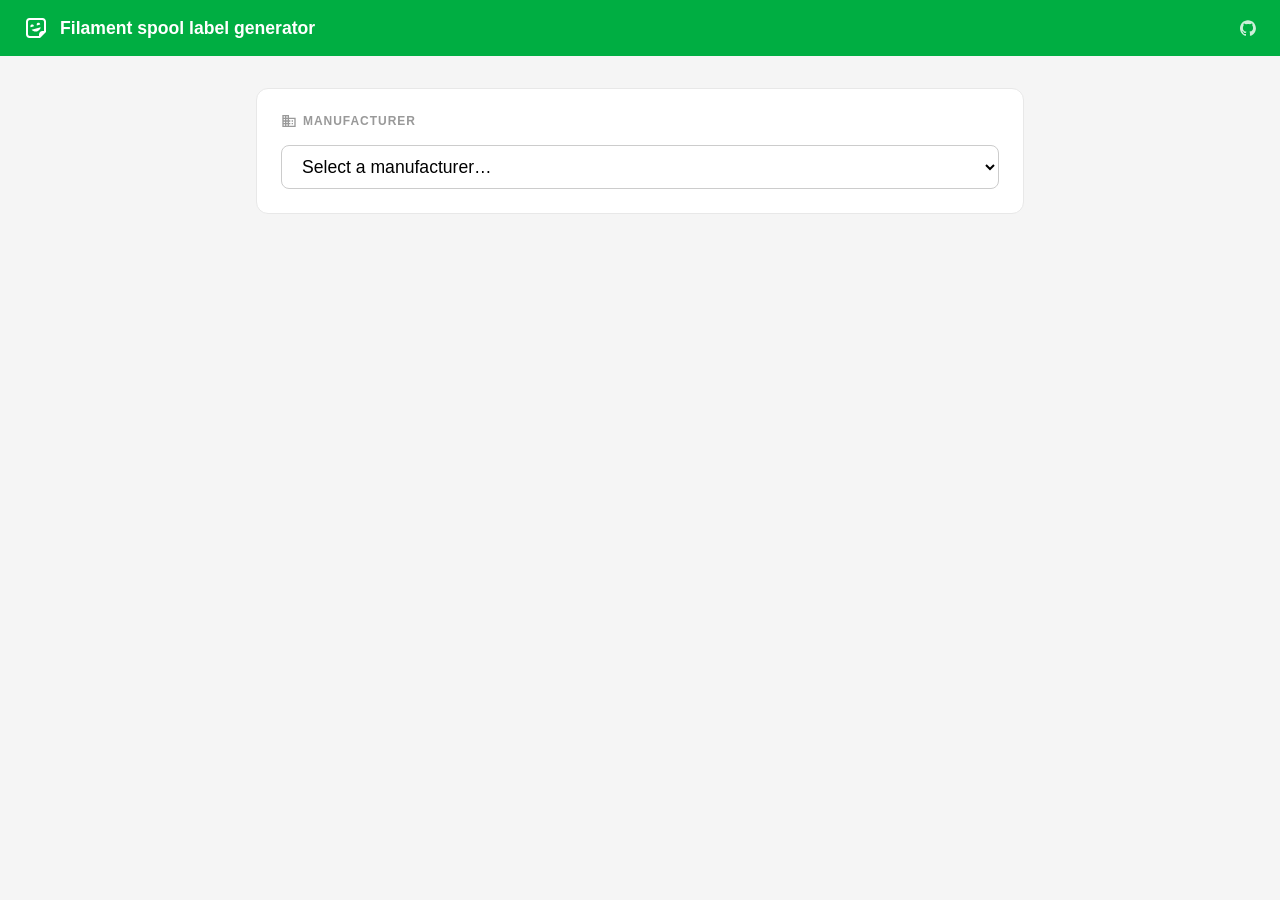
<file: src/index.html>
<!doctype html>
<html lang="en">
  <head>
    <meta charset="UTF-8" />
    <meta
      name="viewport"
      content="width=device-width, initial-scale=1.0, viewport-fit=cover"
    />
    <title>Filament Label Generator</title>
    <link
      rel="icon"
      href="data:image/svg+xml,<svg xmlns='http://www.w3.org/2000/svg' viewBox='0 0 24 24'><path d='M5.5,2C3.56,2 2,3.56 2,5.5V18.5C2,20.44 3.56,22 5.5,22H16L22,16V5.5C22,3.56 20.44,2 18.5,2H5.5M5.75,4H18.25A1.75,1.75 0 0,1 20,5.75V15H18.5C16.56,15 15,16.56 15,18.5V20H5.75A1.75,1.75 0 0,1 4,18.25V5.75A1.75,1.75 0 0,1 5.75,4M14.44,6.77C14.28,6.77 14.12,6.79 13.97,6.83C13.03,7.09 12.5,8.05 12.74,9C12.79,9.15 12.86,9.3 12.95,9.44L16.18,8.56C16.18,8.39 16.16,8.22 16.12,8.05C15.91,7.3 15.22,6.77 14.44,6.77M8.17,8.5C8,8.5 7.85,8.5 7.7,8.55C6.77,8.81 6.22,9.77 6.47,10.7C6.5,10.86 6.59,11 6.68,11.16L9.91,10.28C9.91,10.11 9.89,9.94 9.85,9.78C9.64,9 8.95,8.5 8.17,8.5M16.72,11.26L7.59,13.77C8.91,15.3 11,15.94 12.95,15.41C14.9,14.87 16.36,13.25 16.72,11.26Z'/></svg>"
    />
    <link rel="stylesheet" href="./app.css" />
    <style id="label-print-size"></style>
  </head>
  <body>
    <div id="loading">Loading…</div>

    <div id="app-bar">
      <button
        onclick="goHome()"
        style="
          background: none;
          border: none;
          cursor: pointer;
          color: inherit;
          display: flex;
          align-items: center;
          gap: 12px;
          padding: 0;
          font: inherit;
        "
      >
        <svg
          width="24"
          height="24"
          viewBox="0 0 24 24"
          fill="currentColor"
          xmlns="http://www.w3.org/2000/svg"
        >
          <path
            d="M5.5,2C3.56,2 2,3.56 2,5.5V18.5C2,20.44 3.56,22 5.5,22H16L22,16V5.5C22,3.56 20.44,2 18.5,2H5.5M5.75,4H18.25A1.75,1.75 0 0,1 20,5.75V15H18.5C16.56,15 15,16.56 15,18.5V20H5.75A1.75,1.75 0 0,1 4,18.25V5.75A1.75,1.75 0 0,1 5.75,4M14.44,6.77C14.28,6.77 14.12,6.79 13.97,6.83C13.03,7.09 12.5,8.05 12.74,9C12.79,9.15 12.86,9.3 12.95,9.44L16.18,8.56C16.18,8.39 16.16,8.22 16.12,8.05C15.91,7.3 15.22,6.77 14.44,6.77M8.17,8.5C8,8.5 7.85,8.5 7.7,8.55C6.77,8.81 6.22,9.77 6.47,10.7C6.5,10.86 6.59,11 6.68,11.16L9.91,10.28C9.91,10.11 9.89,9.94 9.85,9.78C9.64,9 8.95,8.5 8.17,8.5M16.72,11.26L7.59,13.77C8.91,15.3 11,15.94 12.95,15.41C14.9,14.87 16.36,13.25 16.72,11.26Z"
          />
        </svg>
        <h1>Filament spool label generator</h1>
      </button>
      <a
        href="https://github.com/bemble/filament-spool-label-generator"
        target="_blank"
        rel="noopener"
        style="
          margin-left: auto;
          color: rgba(255, 255, 255, 0.8);
          display: flex;
          align-items: center;
          gap: 6px;
          font-size: 0.85rem;
          text-decoration: none;
        "
        onmouseover="this.style.color = '#fff'"
        onmouseout="this.style.color = 'rgba(255,255,255,0.8)'"
      >
        <svg
          width="16"
          height="16"
          viewBox="0 0 98 96"
          xmlns="http://www.w3.org/2000/svg"
        >
          <path
            fill-rule="evenodd"
            clip-rule="evenodd"
            d="M48.854 0C21.839 0 0 22 0 49.217c0 21.756 13.993 40.172 33.405 46.69 2.427.49 3.316-1.059 3.316-2.362 0-1.141-.08-5.052-.08-9.127-13.59 2.934-16.42-5.867-16.42-5.867-2.184-5.704-5.42-7.17-5.42-7.17-4.448-3.015.324-3.015.324-3.015 4.934.326 7.523 5.052 7.523 5.052 4.367 7.496 11.404 5.378 14.235 4.074.404-3.178 1.699-5.378 3.074-6.6-10.839-1.141-22.243-5.378-22.243-24.283 0-5.378 1.94-9.778 5.014-13.2-.485-1.222-2.184-6.275.486-13.038 0 0 4.125-1.304 13.426 5.052a46.97 46.97 0 0 1 12.214-1.63c4.125 0 8.33.571 12.213 1.63 9.302-6.356 13.427-5.052 13.427-5.052 2.67 6.763.97 11.816.485 13.038 3.155 3.422 5.015 7.822 5.015 13.2 0 18.905-11.404 23.06-22.324 24.283 1.78 1.548 3.316 4.481 3.316 9.126 0 6.6-.08 11.897-.08 13.526 0 1.304.89 2.853 3.316 2.364 19.412-6.52 33.405-24.935 33.405-46.691C97.707 22 75.788 0 48.854 0z"
            fill="currentColor"
          />
        </svg>
      </a>
    </div>

    <div id="screen-select" style="display: none">
      <section class="config-section">
        <h2 class="section-title">
          <svg width="16" height="16" viewBox="0 0 24 24" fill="currentColor">
            <path
              d="M18,15H16V17H18M18,11H16V13H18M20,19H12V17H14V15H12V13H14V11H12V9H20M10,7H8V5H10M10,11H8V9H10M10,15H8V13H10M10,19H8V17H10M6,7H4V5H6M6,11H4V9H6M6,15H4V13H6M6,19H4V17H6M12,7V3H2V21H22V7H12Z"
            />
          </svg>
          Manufacturer
        </h2>
        <select
          id="manufacturer-select"
          class="select-input"
          onchange="onManufacturerChange()"
        ></select>
        <div
          id="custom-spoolman"
          style="display: none; flex-direction: column; gap: 4px"
        >
          <div style="display: flex; gap: 8px; align-items: center">
            <input
              type="text"
              id="custom-spoolman-id"
              class="select-input"
              placeholder="manufacturer id, e.g. bambulab or Numakers"
              style="flex: 1; font-size: 1rem"
              onkeydown="if (event.key === 'Enter') loadSpoolmanCustom();"
            />
            <button
              id="custom-spoolman-btn"
              class="btn"
              onclick="loadSpoolmanCustom()"
            >
              Load
            </button>
          </div>
          <p style="font-size: 0.75rem; color: #888; margin: 8px 0 0">
            Find IDs in the
            <a
              href="https://github.com/Donkie/SpoolmanDB/tree/main/filaments"
              target="_blank"
              rel="noopener"
              >SpoolmanDB filaments folder</a
            >
            (filename without .json).
          </p>
        </div>
        <div
          id="manufacturer-data-error"
          class="notification is-danger is-light"
          style="display: none"
        ></div>
        <p
          id="credits"
          style="display: none; font-size: 0.85rem; color: #888; margin: 0"
        ></p>
      </section>

      <section
        class="config-section"
        id="section-template"
        style="display: none"
      >
        <h2 class="section-title">
          <svg width="16" height="16" viewBox="0 0 24 24" fill="currentColor">
            <path
              d="M20,4V16H4V4H20M20,2H4C2.9,2 2,2.9 2,4V16C2,17.11 2.9,18 4,18H20C21.11,18 22,17.11 22,16V4C22,2.9 21.11,2 20,2M13.96,12.29L11.21,15.83L9.25,13.47L6.5,17H17.5L13.96,12.29Z"
            />
          </svg>
          Template
        </h2>
        <div class="template-select-row">
          <select
            id="template-select"
            class="select-input"
            onchange="onTemplateChange()"
          ></select>
          <button
            id="template-info-btn"
            class="info-btn"
            onclick="toggleTemplateInfo()"
            style="display: none"
            title="How to create a compatible SVG template"
          >
            <svg width="20" height="20" viewBox="0 0 24 24" fill="currentColor">
              <path
                d="M11,9H13V7H11M12,20C7.59,20 4,16.41 4,12C4,7.59 7.59,4 12,4C16.41,4 20,7.59 20,12C20,16.41 16.41,20 12,20M12,2A10,10 0 0,0 2,12A10,10 0 0,0 12,22A10,10 0 0,0 22,12A10,10 0 0,0 12,2M11,17H13V11H11V17Z"
              />
            </svg>
          </button>
        </div>
        <div
          id="template-instructions"
          class="notification is-info is-light instructions-panel"
          style="display: none"
        >
          <p style="margin: 0 0 8px">
            Add <code>data-label</code> attributes to the elements you want
            filled in:
          </p>
          <table>
            <tr>
              <th>data-label</th>
              <th>Injected content</th>
            </tr>
            <tr>
              <td><code>material</code></td>
              <td>Material name (brackets stripped)</td>
            </tr>
            <tr>
              <td><code>color</code> or <code>color_badge</code></td>
              <td>Element fill set to the filament color</td>
            </tr>
            <tr>
              <td><code>color_name</code></td>
              <td>Color name, e.g. <em>Maroon Red</em></td>
            </tr>
            <tr>
              <td><code>color_code___id</code></td>
              <td>Code and ID, e.g. <em>10205 - A00-R2</em></td>
            </tr>
          </table>
          <p style="margin: 8px 0 0">
            The SVG <code>width</code> and <code>height</code> attributes set
            the print size (e.g. <code>width="44mm" height="18mm"</code>).
          </p>
        </div>
        <div class="custom-template" id="custom-template" style="display: none">
          <input
            type="file"
            accept=".svg"
            id="custom-template-input"
            onchange="onCustomTemplate(event)"
          />
          <p style="margin: 0; font-size: 0.75rem; color: #aaa">
            Your file is never uploaded — everything stays in your browser.
          </p>
          <div
            id="template-warning"
            class="notification is-warning is-light"
            style="display: none"
          ></div>
        </div>
        <img
          id="label-preview"
          alt="Label preview"
          style="max-width: 320px; width: 100%; display: none"
        />
      </section>

      <section
        class="config-section"
        id="section-materials"
        style="display: none"
      >
        <h2 class="section-title">
          <svg width="16" height="16" viewBox="0 0 24 24" fill="currentColor">
            <path
              d="M7,5H21V7H7V5M7,13V11H21V13H7M4,4.5A1.5,1.5 0 0,1 5.5,6A1.5,1.5 0 0,1 4,7.5A1.5,1.5 0 0,1 2.5,6A1.5,1.5 0 0,1 4,4.5M4,10.5A1.5,1.5 0 0,1 5.5,12A1.5,1.5 0 0,1 4,13.5A1.5,1.5 0 0,1 2.5,12A1.5,1.5 0 0,1 4,10.5M7,19V17H21V19H7M4,16.5A1.5,1.5 0 0,1 5.5,18A1.5,1.5 0 0,1 4,19.5A1.5,1.5 0 0,1 2.5,18A1.5,1.5 0 0,1 4,16.5Z"
            />
          </svg>
          Materials
        </h2>
        <div id="material-select" class="material-checklist"></div>
        <button class="btn" id="generate-btn" onclick="generate()">
          Generate Labels
        </button>
      </section>
    </div>

    <div id="screen-labels">
      <div class="toolbar no-print">
        <div class="toolbar-title-row">
          <button onclick="back()" class="toolbar-back-btn" title="Back">
            <svg width="20" height="20" viewBox="0 0 24 24" fill="currentColor">
              <path
                d="M20,11V13H8L13.5,18.5L12.08,19.92L4.16,12L12.08,4.08L13.5,5.5L8,11H20Z"
              />
            </svg>
          </button>
          <h2 id="toolbar-title"></h2>
        </div>
        <span
          id="selection-count"
          style="
            display: none;
            font-size: 0.85rem;
            color: #555;
            white-space: nowrap;
          "
        ></span>
        <button
          class="btn secondary"
          id="selection-btn"
          onclick="toggleSelectionMode()"
        >
          Selection
        </button>
        <button class="btn" onclick="window.print()">Print</button>
      </div>
      <div id="labels-grid"></div>
    </div>

    <script src="./database-parser.js"></script>
    <script src="./generator.js"></script>
    <script src="./app.js"></script>
  </body>
</html>
</file>
<file: src/app.css>
*,
*::before,
*::after {
  box-sizing: border-box;
}

body {
  font-family: Arial, Helvetica, sans-serif;
  background: #f5f5f5;
  color: #111;
  margin: 0;
  padding: 0;
}

/* ── App bar ── */
#app-bar {
  display: flex;
  align-items: center;
  gap: 12px;
  padding: env(safe-area-inset-top) calc(24px + env(safe-area-inset-right)) 0 calc(24px + env(safe-area-inset-left));
  height: calc(56px + env(safe-area-inset-top));
  background: #00ae42;
  color: #fff;
  position: sticky;
  top: 0;
  z-index: 10;
}

#app-bar h1 {
  font-size: 1.1rem;
  font-weight: 700;
  margin: 0;
}

/* ── Screen 1 ── */
#screen-select {
  display: flex;
  flex-direction: column;
  gap: 16px;
  padding: 32px calc(16px + env(safe-area-inset-right)) calc(32px + env(safe-area-inset-bottom)) calc(16px + env(safe-area-inset-left));
  max-width: 800px;
  width: 98vw;
  margin: 0 auto;
}

.config-section {
  background: #fff;
  border: 1px solid #e8e8e8;
  border-radius: 12px;
  padding: 24px;
  display: flex;
  flex-direction: column;
  gap: 16px;
}

.section-title {
  display: flex;
  align-items: center;
  gap: 6px;
  font-size: 0.75rem;
  font-weight: 700;
  text-transform: uppercase;
  letter-spacing: 0.08em;
  color: #999;
  margin: 0;
}

.material-checklist {
  border: 1px solid #ccc;
  border-radius: 8px;
  background: #fff;
  max-height: 280px;
  overflow-y: auto;
}

.checklist-group-header,
.checklist-item {
  display: flex;
  align-items: center;
  gap: 8px;
  padding: 8px 12px;
  cursor: pointer;
  user-select: none;
}

.checklist-item:hover {
  background: #f5f5f5;
}

.checklist-group-header {
  font-weight: 600;
  font-size: 0.85rem;
  color: #888;
  background: #fafafa;
  border-bottom: 1px solid #f0f0f0;
  text-transform: uppercase;
  letter-spacing: 0.04em;
  cursor: pointer;
}

.checklist-group-header:hover {
  background: #f0f0f0;
}

.checklist-group-cb {
  display: flex;
  align-items: center;
}

.checklist-group-count {
  margin-left: auto;
  font-size: 0.75rem;
  font-weight: 500;
  color: #bbb;
  background: #f0f0f0;
  border-radius: 10px;
  padding: 1px 7px;
}

.checklist-item-count {
  display: flex;
  align-items: center;
  gap: 3px;
  font-size: 0.75rem;
  font-weight: 500;
  color: #bbb;
  background: #f0f0f0;
  border-radius: 10px;
  padding: 1px 7px;
}

.fold-arrow {
  margin-left: 6px;
  color: #bbb;
  transition: transform 0.2s;
  flex-shrink: 0;
}

.checklist-group.collapsed .fold-arrow {
  transform: rotate(-90deg);
}

.checklist-items {
  display: block;
}

.checklist-group.collapsed .checklist-items {
  display: none;
}

.checklist-item {
  padding-left: 32px;
  border-bottom: 1px solid #f5f5f5;
}

.checklist-item:last-child {
  border-bottom: none;
}

.select-input {
  font-size: 1.1rem;
  padding: 10px 16px;
  border: 1px solid #ccc;
  border-radius: 8px;
  background: #fff;
  width: 100%;
  cursor: pointer;
}

.select-input:disabled {
  background: #f0f0f0;
  color: #999;
  cursor: not-allowed;
}

.btn {
  font-size: 1rem;
  padding: 10px 28px;
  border: none;
  border-radius: 8px;
  cursor: pointer;
  background: #00ae42;
  color: #fff;
  font-weight: 700;
  transition: background 0.15s;
}
.btn:hover {
  background: #009035;
}
.btn:disabled {
  background: #ccc;
  cursor: not-allowed;
}
.btn.secondary {
  background: #e0e0e0;
  color: #111;
}
.btn.secondary:hover {
  background: #ccc;
}

/* ── Screen 2 ── */
#screen-labels {
  display: none;
}

.toolbar {
  display: flex;
  align-items: center;
  gap: 12px;
  padding: 16px calc(24px + env(safe-area-inset-right)) 16px calc(24px + env(safe-area-inset-left));
  background: #fff;
  border-bottom: 1px solid #ddd;
  position: sticky;
  top: 0;
  z-index: 10;
}

.toolbar-back-btn {
  background: none;
  border: none;
  cursor: pointer;
  padding: 4px;
  color: #555;
  display: flex;
  align-items: center;
  border-radius: 50%;
  flex-shrink: 0;
  transition: color 0.15s, background 0.15s;
}

.toolbar-back-btn:hover {
  color: #111;
  background: #f0f0f0;
}

.toolbar-title-row {
  display: flex;
  align-items: center;
  gap: 8px;
  flex: 1;
  min-width: 0;
}

.toolbar h2 {
  margin: 0;
  font-size: 1.1rem;
  flex: 1;
  overflow: hidden;
  text-overflow: ellipsis;
  white-space: nowrap;
}

@media (max-width: 600px) {
  .toolbar {
    flex-wrap: wrap;
  }
  .toolbar-title-row {
    width: 100%;
    flex: none;
  }
}

#labels-grid {
  display: grid;
  grid-template-columns: repeat(auto-fill, minmax(340px, 1fr));
  gap: 12px;
  padding: 24px calc(24px + env(safe-area-inset-right)) calc(24px + env(safe-area-inset-bottom)) calc(24px + env(safe-area-inset-left));
}

#labels-grid svg {
  width: 100%;
  height: auto;
  display: block;
}

.label-wrapper {
  position: relative;
}

#labels-grid.selection-mode .label-wrapper {
  cursor: pointer;
}

#labels-grid.selection-mode .label-wrapper::after {
  content: "";
  position: absolute;
  inset: 0;
  border-radius: 4px;
  border: 2px solid #00ae42;
  pointer-events: none;
  transition: border-color 0.15s;
}

#labels-grid.selection-mode .label-wrapper.excluded::after {
  border-color: #e0e0e0;
}

#labels-grid.selection-mode .label-wrapper::before {
  content: "✓";
  position: absolute;
  top: 6px;
  right: 6px;
  width: 20px;
  height: 20px;
  border-radius: 50%;
  background: #00ae42;
  color: #fff;
  font-size: 12px;
  font-weight: 700;
  display: flex;
  align-items: center;
  justify-content: center;
  z-index: 2;
  pointer-events: none;
  transition: background 0.15s;
}

#labels-grid.selection-mode .label-wrapper.excluded::before {
  background: #ccc;
}

.label-wrapper.excluded svg {
  opacity: 0.25;
  filter: grayscale(1);
  transition: opacity 0.15s, filter 0.15s;
}

#loading {
  display: flex;
  align-items: center;
  justify-content: center;
  min-height: 100vh;
  font-size: 1.2rem;
  color: #555;
}

/* ── Custom template ── */
#label-preview {
  align-self: center;
}

.template-select-row {
  display: flex;
  align-items: center;
  gap: 8px;
  width: 100%;
}

.info-btn {
  background: none;
  border: none;
  cursor: pointer;
  padding: 4px;
  color: #888;
  display: flex;
  align-items: center;
  border-radius: 50%;
  transition: color 0.15s, background 0.15s;
}

.info-btn:hover {
  color: #00ae42;
  background: #f0fdf4;
}

.instructions-panel {
  width: 100%;
}

.instructions-panel table {
  width: 100%;
  border-collapse: collapse;
}

.instructions-panel th,
.instructions-panel td {
  text-align: left;
  padding: 4px 6px;
  border-bottom: 1px solid #eee;
  vertical-align: top;
}

.instructions-panel th {
  font-weight: 600;
  color: #111;
}

.instructions-panel code {
  font-family: monospace;
  background: #f0f0f0;
  padding: 1px 4px;
  border-radius: 3px;
  font-size: 0.8rem;
}

.custom-template {
  display: flex;
  flex-direction: column;
  align-items: center;
  gap: 8px;
  font-size: 0.85rem;
  color: #555;
}

.custom-template.drag-over {
  outline: 2px dashed #00ae42;
  outline-offset: 4px;
  border-radius: 8px;
  background: #f0fdf4;
}

.custom-template input[type="file"] {
  font-size: 0.9rem;
  cursor: pointer;
}

/* ── Notification ── */
.notification {
  border-radius: 6px;
  padding: 1rem 2.5rem 1rem 1.25rem;
  position: relative;
  width: 100%;
  font-size: 0.85rem;
}

.notification.is-warning.is-light {
  background-color: #fffaeb;
  color: #946c00;
}

.notification.is-info.is-light {
  background-color: #eff5fb;
  color: #296fa8;
}

.notification.is-danger.is-light {
  background-color: #feecf0;
  color: #cc0f35;
}

.notification .delete {
  position: absolute;
  right: 0.5rem;
  top: 0.5rem;
}

.delete {
  appearance: none;
  background-color: rgba(10, 10, 10, 0.2);
  border: none;
  border-radius: 9999px;
  cursor: pointer;
  display: inline-block;
  height: 20px;
  width: 20px;
  position: relative;
  flex-shrink: 0;
}

.delete::before,
.delete::after {
  background-color: #fff;
  content: "";
  display: block;
  position: absolute;
  left: 50%;
  top: 50%;
  transform: translateX(-50%) translateY(-50%) rotate(45deg);
  transform-origin: center center;
}

.delete::before {
  height: 2px;
  width: 50%;
}

.delete::after {
  height: 50%;
  width: 2px;
}

/* ── Print ── */
@media print {
  .no-print,
  #app-bar {
    display: none !important;
  }
  body {
    background: #fff;
  }
  #labels-grid {
    display: grid;
    gap: 3mm;
    padding: 0;
  }
  #labels-grid svg {
    box-shadow: none;
    border-radius: 0;
    page-break-inside: avoid;
  }
  .label-wrapper.excluded {
    display: none;
  }
}
</file>
